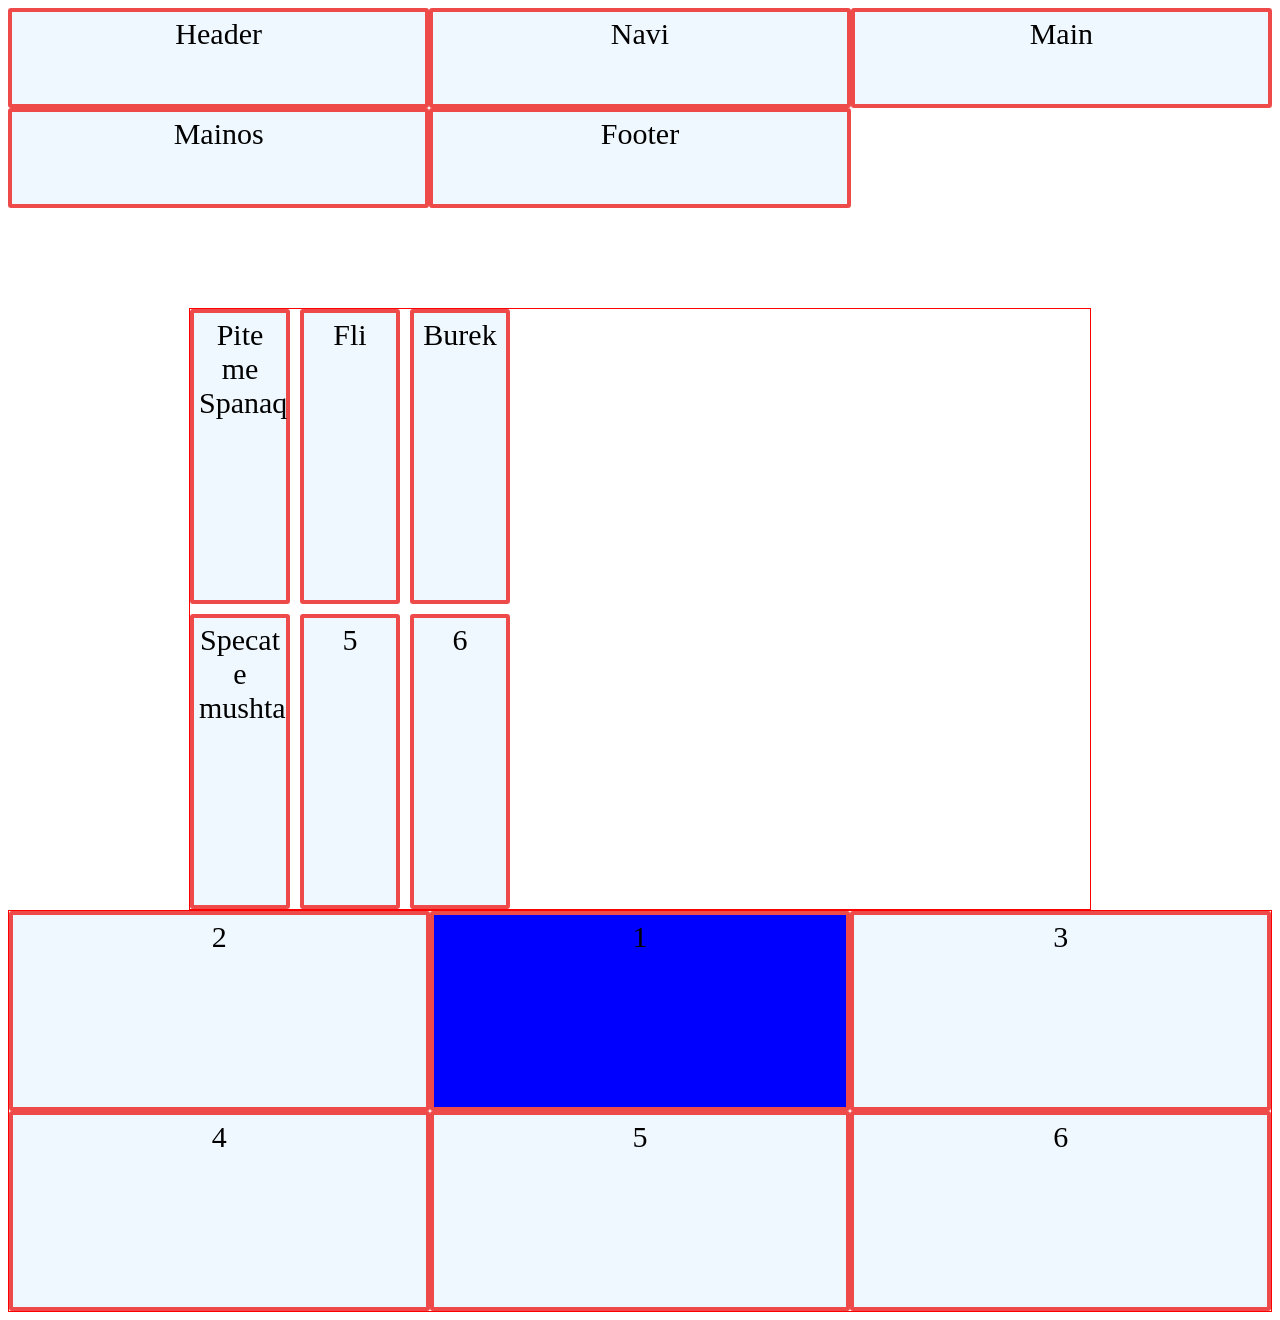
<file: web-flexgrid/menu.html>
<!DOCTYPE html>
<html lang="en">
<head>
    <meta charset="UTF-8">
    <meta name="viewport" content="width=device-width, initial-scale=1.0">
    <link rel="stylesheet" href="styles.css">
    <title>Supplement-shop</title>
</head>
<body>
    <div class="layout-names">
        <div class="solu">Header</div>
        <div class="solu">Navi</div>
        <div class="solu">Main</div>
        <div class="solu">Mainos</div>
        <div class="solu">Footer</div>
    </div>


    <div class="grid-container">
        <div class="grid-item">Pite me Spanaq</div>
        <div class="grid-item">Fli</div>
        <div class="grid-item">Burek</div>
        <div class="grid-item">Specat e mushta</div>
        <div class="grid-item">5</div>
        <div class="grid-item">6</div>
    </div>

    <div>
        <div class="second-container">
            <div class="solu solu1">1</div>
            <div class="solu solu2">2</div>
            <div class="solu solu3">3</div>
            <div class="solu solu4">4</div>
            <div class="solu solu5">5</div>
            <div class="solu solu6">6</div>

        </div>
    </div>
    
</body>
</html>
</file>
<file: web-flexgrid/styles.css>
.grid-container {
    border: 1px solid red;
    max-width: 900px;
    height: 600px;
    margin: auto;
    display: grid;
    grid-template-columns: 100px 100px 100px;
    gap: 10px;
}

.second-container {
    border: 1px solid red;
    display: grid;
    grid-template-columns: 1fr 1fr 1fr;
    grid-template-rows: 200px 200px;

}
.solu {
    border: 4px solid rgb(239, 74, 74);
    border-radius: 3px;
    font-size: 30px;
    padding: 5px;
    background-color: aliceblue;
    text-align: center;

}

.solu1 {
    background-color: blue;
    grid-column-start: 3;
    grid-column-end: 2;
    grid-row-start: 2;
    grid-row-end: 1;
}

grid6 {
    background-color: brown;
    grid-column-start: 1;
    grid-column-end: 3;
    grid-row-start: 1;
    grid-row-end: 2;

}

.layout-names {
    display: grid;
    grid-template-columns: 1fr 1fr 1fr;
    grid-template-rows: repeat(3, 100px);
    grid-template-areas: 
    'header   header   header'
    'navi   main   mainos'
    'footer   footer   footer' ;
}

header {
    grid-area: header;
}
nav {
    grid-area: navi;
}
main {
    grid-area: main;
}
aside {
    grid-area: mainos;
}
footer {
    grid-area: footer;
}


.grid-item {
    border: 4px solid rgb(239, 74, 74);
    border-radius: 3px;
    font-size: 30px;
    padding: 5px;
    background-color: aliceblue;
    text-align: center;
}
</file>
